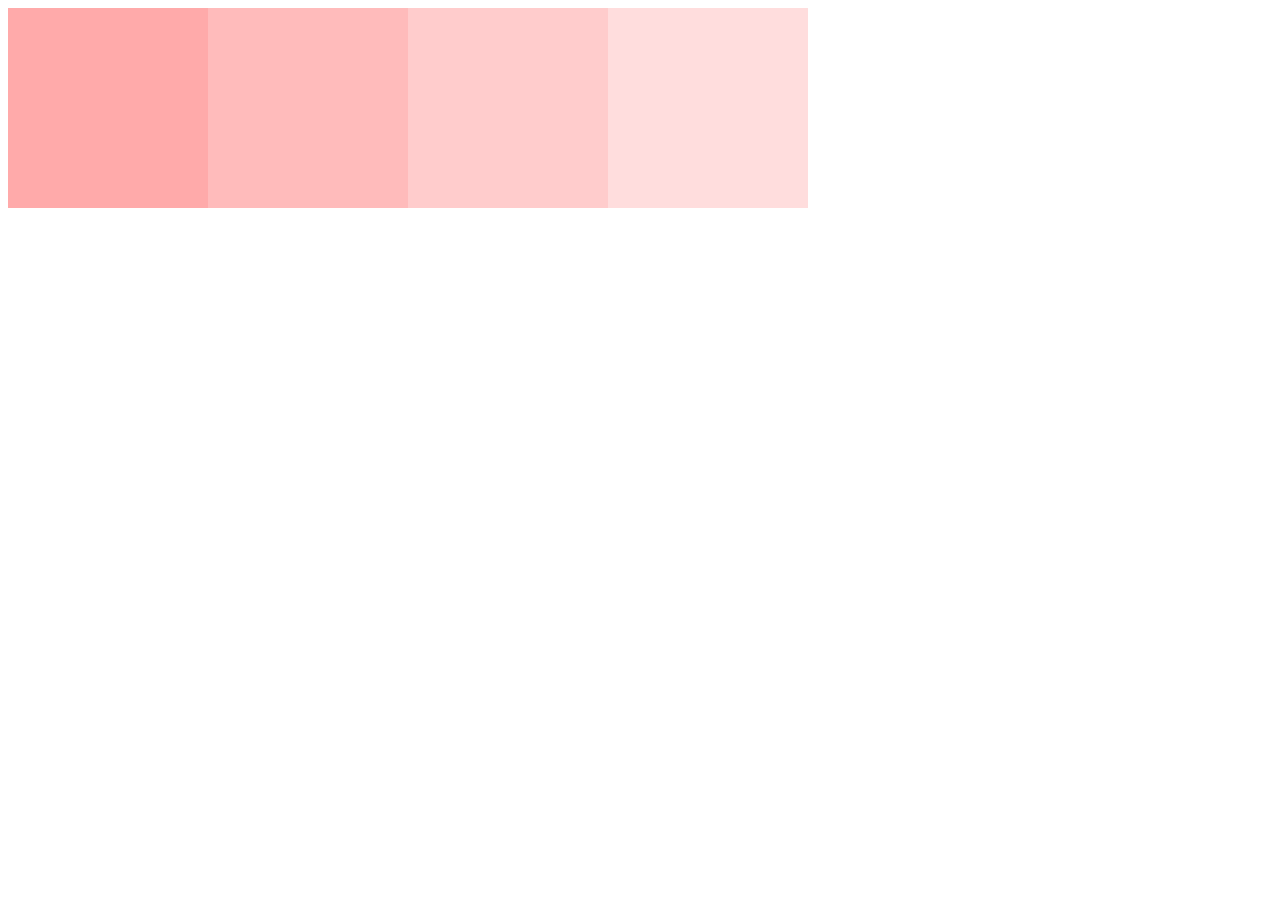
<file: index.html>
<!DOCTYPE html>
<html lang="ja">
    <head>
        
        <meta charset= "UTF-8" />
        <link rel="stylesheet" href="app.css"/>
    </head>
    <body>
        <div class="box">
            <div class="box1 bg1"></div>
            <div class="box1 bg2"></div>
            <div class="box1 bg3"></div>
            <div class="box1 bg4"></div>
        </div>
        <script src="jquery.min.js"></script>
        <script src="app.js"></script>
    </body>
</html>
</file>
<file: app.css>
.box1 {
    background-color:  #FFFFFF;
    height: 200px;
    width:  200px;
    float: left;
}

.bg1 {
    background-color: #FFAAAA;   
}

.bg2 {
    background-color: #FFBBBB;
}

.bg3 {
    background-color: #FFCCCC;
}
.bg4 {
    background-color: #FFDDDD;
}
</file>
